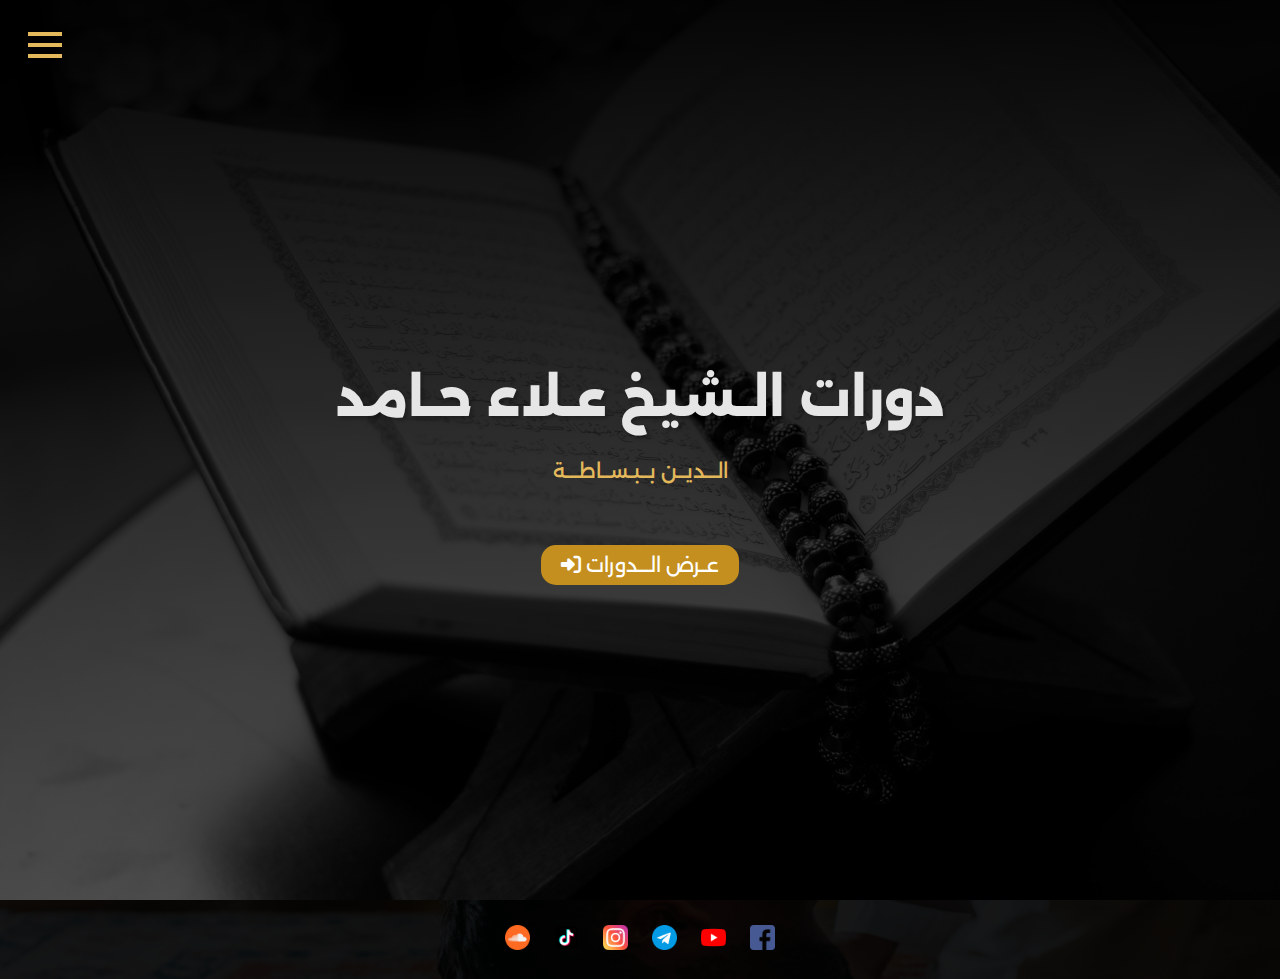
<file: index.html>
<!DOCTYPE html>
<html lang="en" dir="rtl">
<head>
    <meta charset="UTF-8">
    <meta name="viewport" content="width=device-width, initial-scale=1.0">
    <title>عــلاء حامـد</title>
    <!--fontawesome-->

    <link rel="stylesheet" href="https://cdnjs.cloudflare.com/ajax/libs/font-awesome/6.7.2/css/all.min.css" integrity="sha512-Evv84Mr4kqVGRNSgIGL/F/aIDqQb7xQ2vcrdIwxfjThSH8CSR7PBEakCr51Ck+w+/U6swU2Im1vVX0SVk9ABhg==" crossorigin="anonymous" referrerpolicy="no-referrer" />

    <!--fontawesome end -->
    <link rel="stylesheet" href="style.css">
</head>
<body>
    <header id="home">
       <div class="navbar">
                <span class="toggle">
                    <span></span>
                    <span></span>
                    <span></span>
                  </span>
                  <nav>
                    <span class="close">X</span>
                    <a href="#home">الــرئـيسيـة</a>
                    <a href="sections/courses.html">الــــدورات</a>
                    <a href="#">البـــــــوت</a>
                    <a href="#">دعــــــــم</a>
                  </nav>
        </div>
        <div class="body-content">
            <div class="content-text">
                <h1>دورات الـشيخ عـلاء حـامد </h1>
                <p class="title">الـــديــن بــبـســاطـــة</p>

                <a href="sections/courses.html" class="btn-primary" onclick="this.style.background='#033b4a' "  >عــرض الــــدورات  <i class="fa-solid fa-right-to-bracket"></i></a>
            </div>
            <!-- <img src="./img/download__1_-removebg-preview.png" alt="alaa hamed"> -->
        </div>
        <script src="script.js"></script>
    </body>

<!-- start footer -->

<footer id="footer">
    
    <div class="social">
        <a href="https://www.facebook.com/photo/?fbid=409693170514272&set=a.280269910123266" target="_blank"  title="Go facebook"> 
            <img src="/logos/socials/facebook.png" alt="">
            <!-- <i class="fa-brands fa-facebook-f"></i> -->
        </a>  

        <a href="http://www.youtube.com/@3laaHamed" target="_blank"  title="Go Youtube"> 
            <img src="/logos/socials/youtube.png" alt="">
            <!-- <i class="fa-brands fa-youtube"></i> -->
        </a>        
      
        <a href="https://t.me/Eng_Alaa_Hamed" target="_blank"  title="Go Telgram"> 
            <img src="/logos/socials/telegram.png" alt="">
            <!-- <i class="fa-brands fa-telegram"></i> -->
        </a>        
      
        <a href="https://www.instagram.com/dawrat_eng.alaa_hamed/" target="_blank"  title="Go insta"> 
            <img src="/logos/socials/instagram.png" alt="">
            <!-- <i class="fa-brands fa-instagram"></i> -->
        </a>        
      
        <a href="https://www.tiktok.com/@dawrat_eng.alaa_hamed?is_from_webapp=1&sender_device=pc" target="_blank"  title="Go tiktok"> 
            <img src="/logos/socials/tiktok.png" alt="">
            <!-- <i class="fa-brands fa-tiktok"></i> -->
        </a>               
      
        <a href="https://soundcloud.com/3laahamed?utm_source=clipboard&utm_medium=text&utm_campaign=social_sharing" target="_blank"  title="Go Soundcloud"> 
            <img src="/logos/socials/soundcloud.png" alt="">
            <!-- <i class="fa-brands fa-soundcloud"></i> -->
        </a>        
      
    </div>
    <!-- <p>قـال رسـول الله صلي الله علية وسلم :</p>
    <h2>مَـن يُـرد الله بِـه خَيـرًا يُفقهـه فـي الـدّين</h2>
    <p>رواه البخاري . </p>
    <br>

    <h3>
        Developed By <b> <a href="https://facebook.com/profile.php?id=100079575464890 "
            target="_blank"> Saleh</a> </b>
    </h3> -->
</footer>


<!-- end footer -->

</body>
</html>
</file>
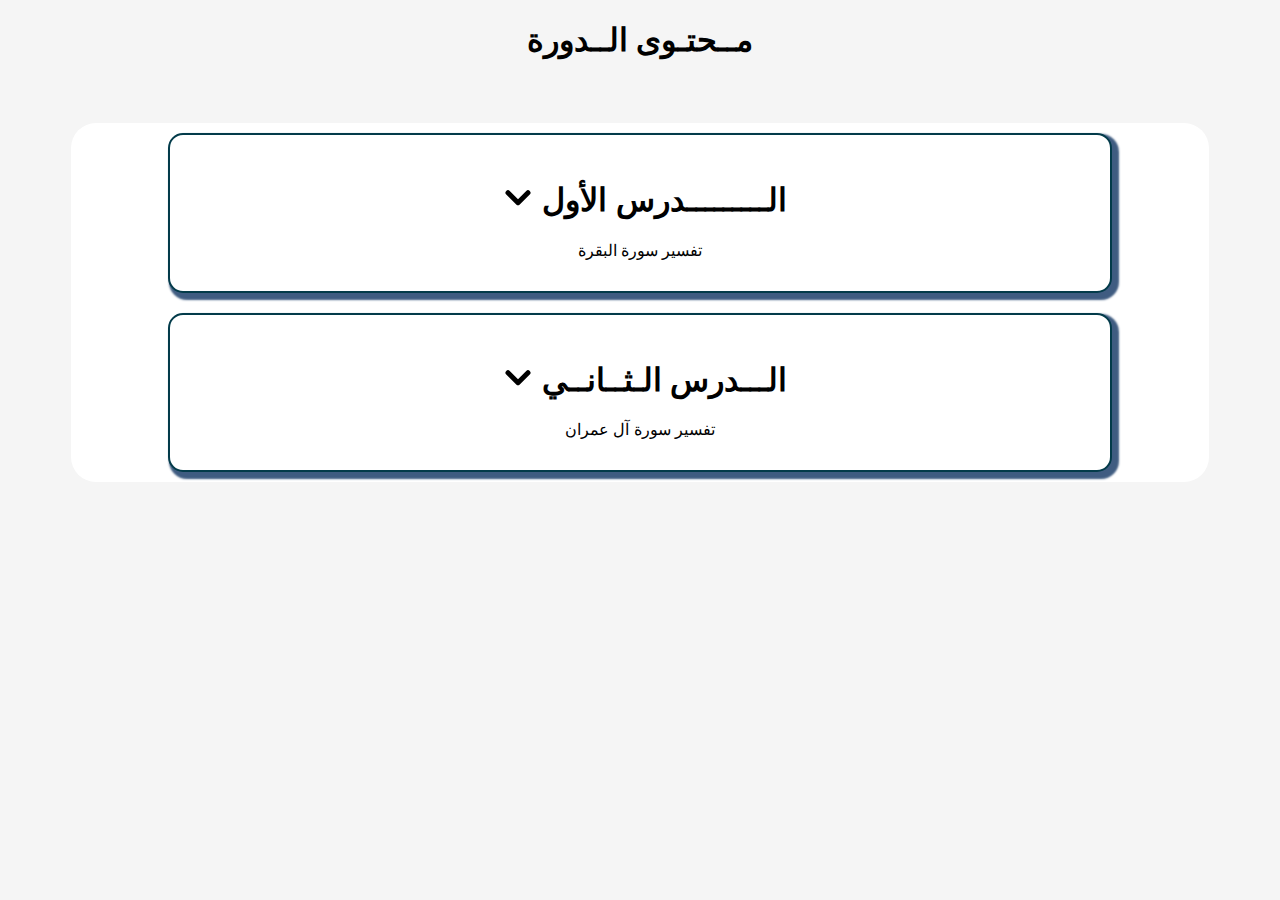
<file: sections/courses-details.html>
<!DOCTYPE html>
<html lang="ar">
<head>
    <meta charset="UTF-8">
    <meta name="viewport" content="width=device-width, initial-scale=1.0">
    <title>تفاصيل الدورة</title>
     <!--fontawesome-->

     <link rel="stylesheet" href="https://cdnjs.cloudflare.com/ajax/libs/font-awesome/6.7.2/css/all.min.css" integrity="sha512-Evv84Mr4kqVGRNSgIGL/F/aIDqQb7xQ2vcrdIwxfjThSH8CSR7PBEakCr51Ck+w+/U6swU2Im1vVX0SVk9ABhg==" crossorigin="anonymous" referrerpolicy="no-referrer" />

     <!--fontawesome end -->
     
    <link rel="stylesheet" href="cources.css">
    <script defer src="script.js"></script>
</head>
<body>
    <!-- زر الرجوع للصفحة السابقة -->
     <!-- <button onclick="window.location.href='courses.html'">الرجوع</button> -->
    <h1>مــحتـوى الــدورة</h1> 

  <!-- start courses-details -->
   <div class="course-section-container">
      <div class="course-section">
          <h1 onclick="toggleDropdown('week1')">
         <svg width="40" height="40" viewBox="3 -5 10 24" fill="none" stroke="black" stroke-width="3" stroke-linecap="round" stroke-linejoin="round">
                <path d="M5 8l6 6 6-6"/>
              </svg>
              الـــــــــدرس الأول
          </h1>
          <p> تفسير سورة البقرة  </p>
          <div id="week1" class="dropdown-content">
              <button class="video-btn">🎥 تشغيل الفيديو</button>
              <button class="pdf-btn">📄 تحميل الملف</button>
          </div>
      </div>

  
      <div class="course-section">
          <h1 onclick="toggleDropdown('week2')">
            <svg width="40" height="40" viewBox="3 -5 10 24" fill="none" stroke="black" stroke-width="3" stroke-linecap="round" stroke-linejoin="round">
                <path d="M5 8l6 6 6-6"/>
              </svg>
              الـــدرس الـثــانــي
          </h1>
          <p>تفسير سورة آل عمران </p>
          <div id="week2" class="dropdown-content">
              <button class="video-btn">🎥 تشغيل الفيديو</button>
              <button class="pdf-btn">📄 تحميل الملف</button>
          </div>
      </div>



    </div>
  <!-- end courses-details -->

</body>
</html>
</file>
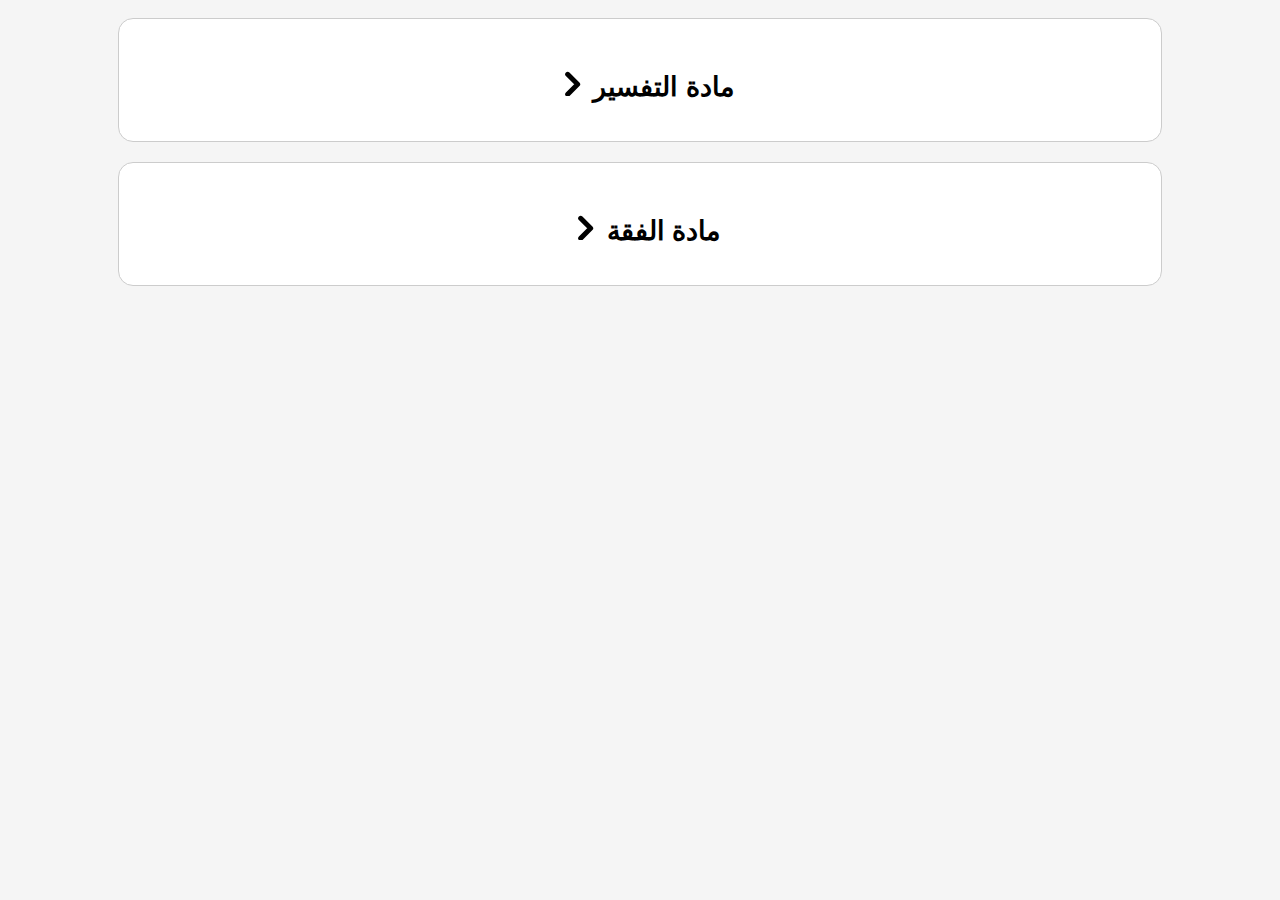
<file: sections/courses.html>
<!-- 
<svg width="40" height="40" viewBox="3 -5 10 24" fill="none" stroke="black" stroke-width="3" stroke-linecap="round" stroke-linejoin="round">
  <path d="M9 18l6-6-6-6"/>
</svg> -->


<!DOCTYPE html>
<html lang="en" dir="rtl">
<head>
    <meta charset="UTF-8">
    <meta name="viewport" content="width=device-width, initial-scale=1.0">
    <title>عــلاء حامـد</title>
    <!--fontawesome-->

    <link rel="stylesheet" href="https://cdnjs.cloudflare.com/ajax/libs/font-awesome/6.7.2/css/all.min.css" integrity="sha512-Evv84Mr4kqVGRNSgIGL/F/aIDqQb7xQ2vcrdIwxfjThSH8CSR7PBEakCr51Ck+w+/U6swU2Im1vVX0SVk9ABhg==" crossorigin="anonymous" referrerpolicy="no-referrer" />

    <!--fontawesome end -->

    <link rel="stylesheet" href="cources.css">
</head>
<body>
    <!-- زر الرجوع للصفحة السابقة -->
    <!-- <button onclick="window.location.href='index.html'">الرجوع</button>
    <h1>المواد الخاصة بك</h1> -->

  <!-- start courses -->
    <div class="courses">
        <div class="course-item" onclick="window.location.href='courses-details.html'">
            <h2>مادة التفسير 
               <svg width="40" height="40" viewBox="3 -5 10 24" fill="none" stroke="black" stroke-width="3" stroke-linecap="round" stroke-linejoin="round">
              <path d="M9 18l6-6-6-6"/>
            </svg>
             </h2>
        </div>
        <div class="course-item" onclick="window.location.href='course-details 1 .html'">
            <h2>مادة الفقة  
              <svg width="40" height="40" viewBox="3 -5 10 24" fill="none" stroke="black" stroke-width="3" stroke-linecap="round" stroke-linejoin="round">
                <path d="M9 18l6-6-6-6"/>
              </svg>
            </h2>
      <!-- وهكذا إلي إنتهاء عنواين قوائم التشغيل  -->

    </div>
  <!-- end cources -->
    </body>
    </html>
</file>
<file: style.css>
@import url('https://fonts.googleapis.com/css2?family=Alexandria:wght@100..900&family=Cairo:wght@200..1000&family=Reem+Kufi:wght@400..700&display=swap');





:root {
    --primary-color: #53A4B2;
    --secondary-color: #9a9a9a;
    --gray: #E6E6E6;
    --bg-primary: #e4b95b;
    --hover: #c48f1e;
    
}

* {
    margin: 0;
    box-sizing: border-box;
    padding: 0;
    font-family: "Alexandria", serif;
}

body {
    font-family: 'poppins', 'sana-serif';

}

ul {

    list-style: none;
    margin: 0;
    padding: 0;
}

a {
    text-decoration: none;
}

/**************/
.container {
    max-width: 850px;
    margin: auto;
    padding: 0 2rem;

}

.btn-primary {
    background-color: var(--hover);
    color: #fff;
    padding: 8px 20px;
    font-size: 20px;
    border-radius: 15px;
    border: none;
    transition: all 0.3s ease;
}

.btn-primary:hover {
    background-color: #755010;

}


.body-content h1,
.body-content p,
.body-content .title,
.body-content .social,
.body-content .btn-primary {
    text-align: center;
}


/*body start*/
header {
    height: 100%;
    background: 
        linear-gradient(to bottom, rgba(0, 0, 0, 0.978),  rgba(0, 0, 0, 0.578)), 
        url(img/bg.jpg);
    background-blend-mode: multiply;
    background-size: cover;
    background-position: center;
}

header .navbar {
    /* display: flex; */
    background-color: var(--secondary-color);
    /* border-bottom: 1px solid #ecf0f3; */
    position: relative;
    width: 100%;
}

.toggle {
    position: fixed; /* تثبيت الزر في مكانه */
    left: 20px; /* نقل الزر إلى اليسار */
    top: 20px;
    width: 50px;
    height: 50px;
    display: flex;
    cursor: pointer;
    flex-wrap: wrap;
    align-items: center;
    padding: 8px;
}
  .toggle span {
    width: 100%;
    background-color: var(--bg-primary);
    height: 4px;
    transition: 0.5s;
  }
  .toggle:hover span {
    background-color: var(--hover);
  }
  nav {
    position: fixed;
    z-index: 99999;
    left: 0;
    top: 0;
    width: 300px; /* عرض القائمة */
    height: 100vh; /* الامتداد الرأسي */
    background-color: #333;
    display: flex;
    flex-direction: column;
    justify-content: center;
    transition: 0.5s;
    transform: translateX(-100%); /* خروج القائمة من الجانب */
}

nav.open {
    transform: translateX(0); /* إظهار القائمة عند الفتح */
}

  nav .close {
    position: fixed;
    top: 20px;
    right: 20px;
    color: var(--secondary-color);
    border: 2px solid var(--secondary-color);
    width: 50px;
    height: 50px;
    display: flex;
    justify-content: center;
    align-items: center;
    font-size: 30px;
    border-radius: 50%;
    transition: 0.5s;
    cursor: pointer;
  }
  nav .close:hover {
    color: indianred;
    border-color: indianred;
  }
  nav a {
    color: #eee;
    text-decoration: none;
    font-size: 35px;
    display: flex;
    justify-content: center;
    align-items: center;
    flex-basis: 80px;
    transition: 0.5s;
  }
  nav a:hover {
    background-color: rgb(0 0 0 / 50%);
  }


/* Header */
  header .body-content {
    display: flex;
    flex-direction: column;
    justify-content: center;
    align-items: center;
    text-align: center;
    height: 100vh; /* يجعل المحتوى في منتصف الشاشة عمودياً */
}


#home .body-content h1 {
    font-size: 50px;
    font-weight: 800;
    color: var(--gray);
    text-shadow: 3px 3px 3px rgba(0, 0, 0, 0.2);
    margin-top: 45px;
    margin-bottom: 30px;
}

#home .body-content .title {
    font-size: 20px;
    color: var(--bg-primary);
    margin-top: 10px;
    margin-bottom: 70px;
    font-weight: 500;
}



/* #home .body-content .social a i {
    font-size: 14px;
    padding: 10px;
    transition: all 0.3s ease;
    /* background-color: rgb(194, 90, 4);
    color: #fff;
    border-radius: 50%;
    margin: 10px;
    ;
}
 */


/* footer */
#footer {
    background: url(img/footer.jpg) no-repeat center center;
    background-size: cover;
    background-blend-mode: multiply;
    background-color: rgba(9, 9, 9, 0.94);
    text-align: center;
    color: white;
    padding: 15px 0 ;    
}

#footer .social img {
    width: 45px;
    padding: 10px; 

}

footer h2 {
    padding: 8px;
    margin: 10px 5px;
}

footer h3 b a {
    color: var(--secondary-color);
}

/* end footer */
</file>
<file: sections/cources.css>
:root {
    --primary-color: white;
    --secondary-color: #53A3B6;
    --gray: #033b4a;
    ;
    --bg-primary: #c57d98;
}


body {
    font-family: Arial, sans-serif;
    text-align: center;
    background-color: #f5f5f5;
}

.container {
    margin-top: 50px;
}

button {
    padding: 10px 20px;
    background-color: #007bff;
    color: white;
    border: none;
    cursor: pointer;
    margin: 10px;
}


.courses {
    display: flex;
    flex-direction: column;
    align-items: center;
}

.course-item {
    background-color: white;
    padding: 15px;
    margin: 10px;
    font-size: large;
    width: 80%;
    cursor: pointer;
    border: 1px solid #ccc;
    border-radius: 15px;
}

.course-item:hover {
    background-color: #e0e0e0;
}

/* start courses-section  */
.course-section-container{
    display: flex;
    flex-direction: column;
    align-items: center;
    margin: 5%;
    background-color: white;
    border-radius: 25px;
}
.course-section {
    background-color: white;
    padding: 15px 15px;
    margin: 10px;
    width: 80%;
    border: 2px solid var(--gray);
    box-shadow:4PX 4px 2px 3px rgb(63, 92, 129);
    border-radius: 15px;
    text-align: center;
    cursor: pointer;
}

.dropdown-content {
    display: none;
    padding: 15px;
}

.video-btn {
    background-color: var(--secondary-color);
    color: #fff;
    padding: 8px 20px;
    font-size: 14px;
    border-radius: 15px;
    border: none;
    transition: all 0.3s ease;
}

.pdf-btn {
    background-color: var(--secondary-color);
    color: #fff;
    padding: 8px 20px;
    font-size: 14px;
    border-radius: 15px;
    border: none;
    transition: all 0.3s ease;

}
</file>
